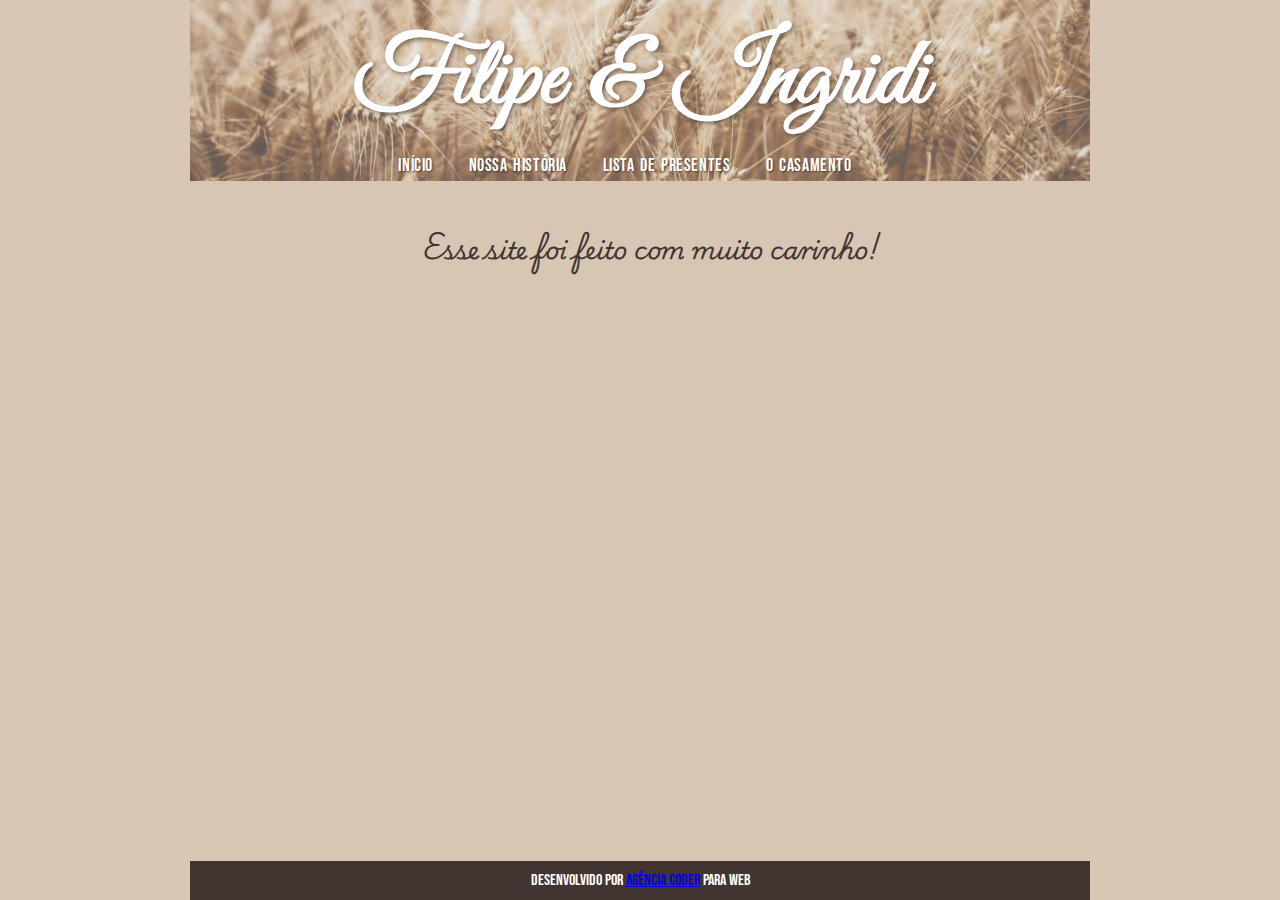
<file: index.html>
<!DOCTYPE html>
<html lang="pt-br">
<head>
    <meta charset="UTF-8">
    <meta name="viewport" content="width=device-width, initial-scale=1.0">
    <title>Filipe & Ingridi</title>
    <link rel="shortcut icon" href="image/aliança.ico" type="aliança">
    <link rel="stylesheet" href="style.css">
</head>
<body class="inicio">
    <div class="content">
        <header>
            <h1>Filipe & Ingridi</h1>
            <div class="menu1">
                <nav class="menu">
                    <a href="index.html" rel="prev" target="_self">Início</a>
                    <a href="pag1.html" rel="next" target="_self">Nossa História</a>
                    <a href="pag2.html" rel="next" target="_self">Lista de presentes</a>
                    <a href="pag3.html" rel="next" target="_self">O Casamento</a>
                </nav>
            </div>
        </header>
        <main>
            <h2>Esse site foi feito com muito carinho!</h2>
        </main>
    </div>
    <footer> Desenvolvido por <a href="https://www.instagram.com/agencia.coder/" target="_blank">Agência Coder</a> para web
    </footer>
</body>
</html>
</file>
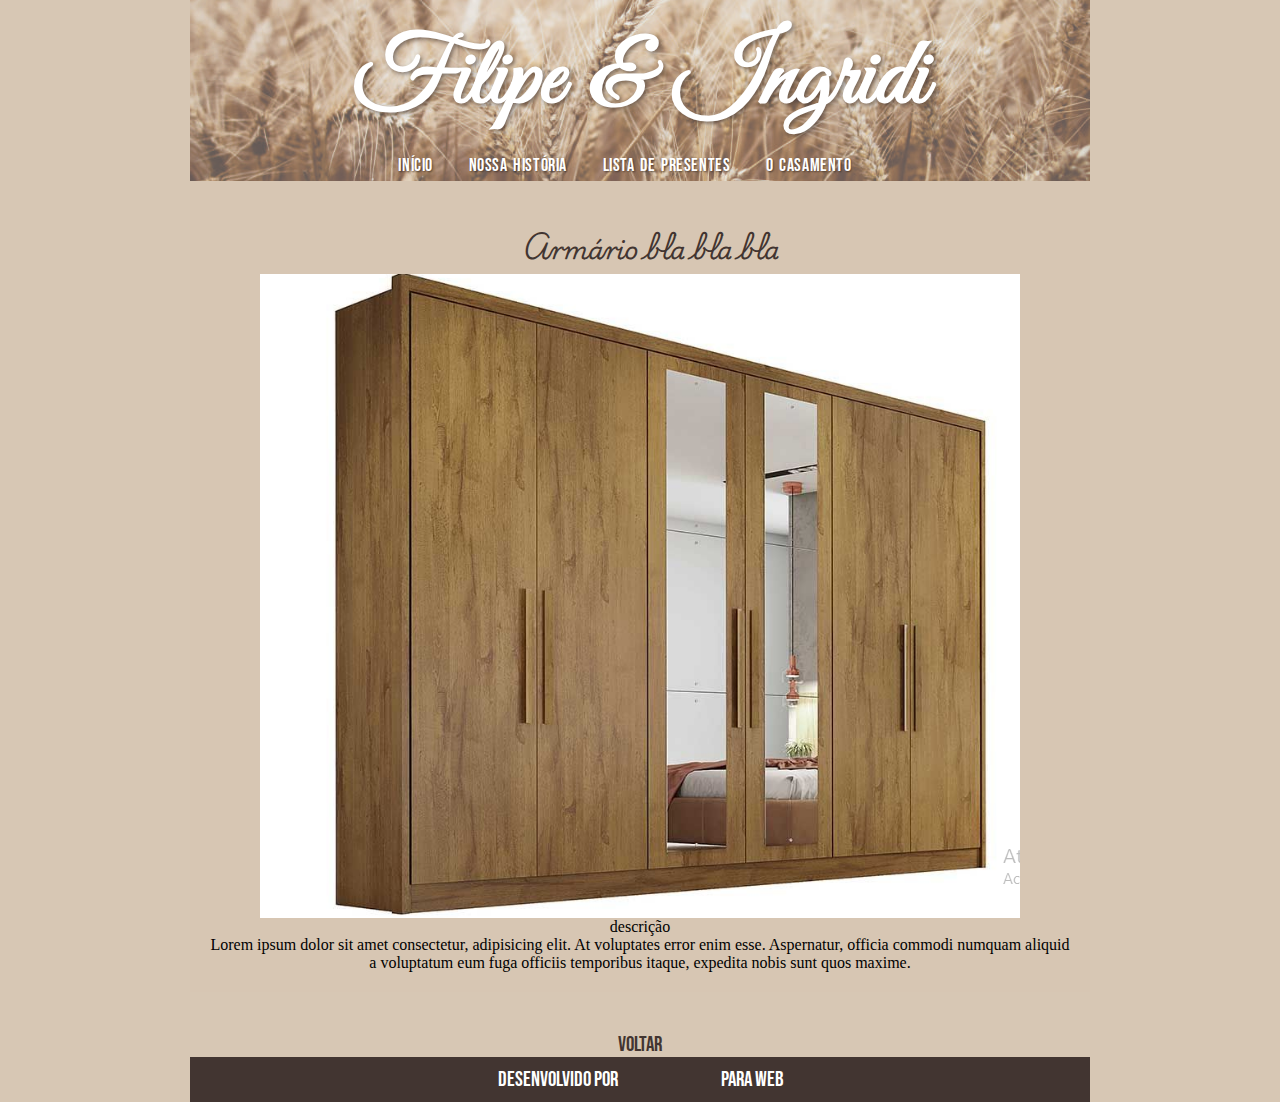
<file: armario.html>
<!DOCTYPE html>
<html lang="pt-br">

<head>
    <meta charset="UTF-8">
    <meta name="viewport" content="width=device-width, initial-scale=1.0">
    <title>Filipe & Ingridi</title>
    <link rel="shortcut icon" href="image/aliança.ico" type="aliança">
    <link rel="stylesheet" href="style.css">
</head>

<body class="inicio">
    <header>
        <h1>Filipe & Ingridi</h1>   
    <nav class="menu">
        <a href="index.html" rel="prev" target="_self">Início</a>
        <a href="pag1.html" rel="next" target="_self">Nossa História</a>
        <a href="pag2.html" rel="next" target="_self">Lista de presentes</a>
        <a href="pag3.html" rel="next" target="_self">O Casamento</a>
    </nav>
    </header>
    <main>
        <h2>Armário bla bla bla</h2>
        <img src="image/armario1.png" alt="">
        <p>descrição</p>
        <p>Lorem ipsum dolor sit amet consectetur, adipisicing elit. At voluptates error enim esse. Aspernatur, officia commodi numquam aliquid a voluptatum eum fuga officiis temporibus itaque, expedita nobis sunt quos maxime.</p>
    </main>
    <nav class="voltar">
        <a href="panela1.html">voltar</a>
        <footer> Desenvolvido por <a href="https://www.instagram.com/agencia.coder/" target="_blank">Agência Coder</a>
            para web
        </footer>
</body>

</html>
</file>
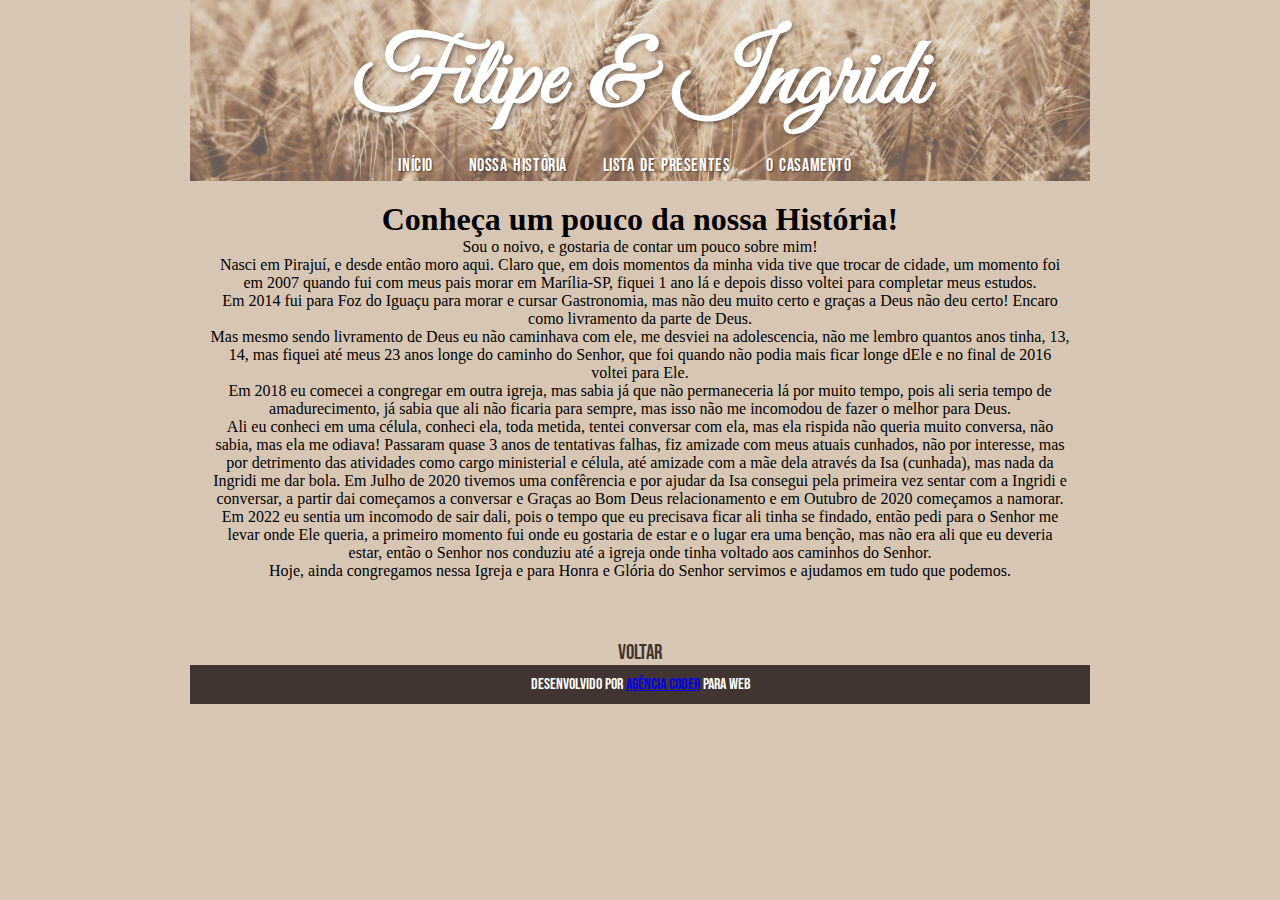
<file: noiva.html>
<!DOCTYPE html>
<html lang="pt-br">
<head>
    <meta charset="UTF-8">
    <meta name="viewport" content="width=device-width, initial-scale=1.0">
    <title>Filipe & Ingridi</title>
    <link rel="shortcut icon" href="image/aliança.ico" type="aliança">
    <link rel="stylesheet" href="style.css">
</head>
<body class="pag1">
    <header>
        <h1>Filipe & Ingridi</h1>
    <nav class="menu">
        <a href="index.html" rel="prev" target="_self">Início</a>
        <a href="pag1.html" rel="next" target="_self">Nossa História</a>
        <a href="pag2.html" rel="next" target="_self">Lista de presentes</a>
        <a href="pag3.html" rel="next" target="_self">O Casamento</a>
    </nav>
    </header>
    <main>
        <h1>Conheça um pouco da nossa História!</h1>
        <p>
            Sou o noivo, e gostaria de contar um pouco sobre mim!
        </p>
        <p>
            Nasci em Pirajuí, e desde então moro aqui. Claro que, em dois momentos da minha vida tive que trocar de cidade, um momento foi em 2007 quando fui com meus pais morar em Marília-SP, fiquei 1 ano lá e depois disso voltei para completar meus estudos. 
        </p>
        <p>
            Em 2014 fui para Foz do Iguaçu para morar e cursar Gastronomia, mas não deu muito certo e graças a Deus não deu certo! Encaro como livramento da parte de Deus.
        </p>
        <p>
            Mas mesmo sendo livramento de Deus eu não caminhava com ele, me desviei na adolescencia, não me lembro quantos anos tinha, 13, 14, mas fiquei até meus 23 anos longe do caminho do Senhor, que foi quando não podia mais ficar longe dEle e no final de 2016 voltei para Ele.
        </p>
        <p>
            Em 2018 eu comecei a congregar em outra igreja, mas sabia já que não permaneceria lá por muito tempo, pois ali seria tempo de amadurecimento, já sabia que ali não ficaria para sempre, mas isso não me incomodou de fazer o melhor para Deus.
        </p>
        <p>
            Ali eu conheci em uma célula, conheci ela, toda metida, tentei conversar com ela, mas ela rispida não queria muito conversa, não sabia, mas ela me odiava!
            Passaram quase 3 anos de tentativas falhas, fiz amizade com meus atuais cunhados, não por interesse, mas por detrimento das atividades como cargo ministerial e célula, até amizade com a mãe dela através da Isa (cunhada), mas nada da Ingridi me dar bola.
            Em Julho de 2020 tivemos uma confêrencia e por ajudar da Isa consegui pela primeira vez sentar com a Ingridi e conversar, a partir dai começamos a conversar e Graças ao Bom Deus relacionamento e em Outubro de 2020 começamos a namorar.
        </p>
        <p>
            Em 2022 eu sentia um incomodo de sair dali, pois o tempo que eu precisava ficar ali tinha se findado, então pedi para o Senhor me levar onde Ele queria, a primeiro momento fui onde eu gostaria de estar e o lugar era uma benção, mas não era ali que eu deveria estar, então o Senhor nos conduziu até a igreja onde tinha voltado aos caminhos do Senhor.
        </p>
        <p>
            Hoje, ainda congregamos nessa Igreja e para Honra e Glória do Senhor servimos e ajudamos em tudo que podemos.
        </p>
    </main>
    <nav class="voltar">
        <a href="pag1.html">voltar</a>
    </nav>
    <footer> Desenvolvido por <a href="https://www.instagram.com/agencia.coder/" target="_blank">Agência Coder</a> para web</footer>
</body>
</html>
</file>
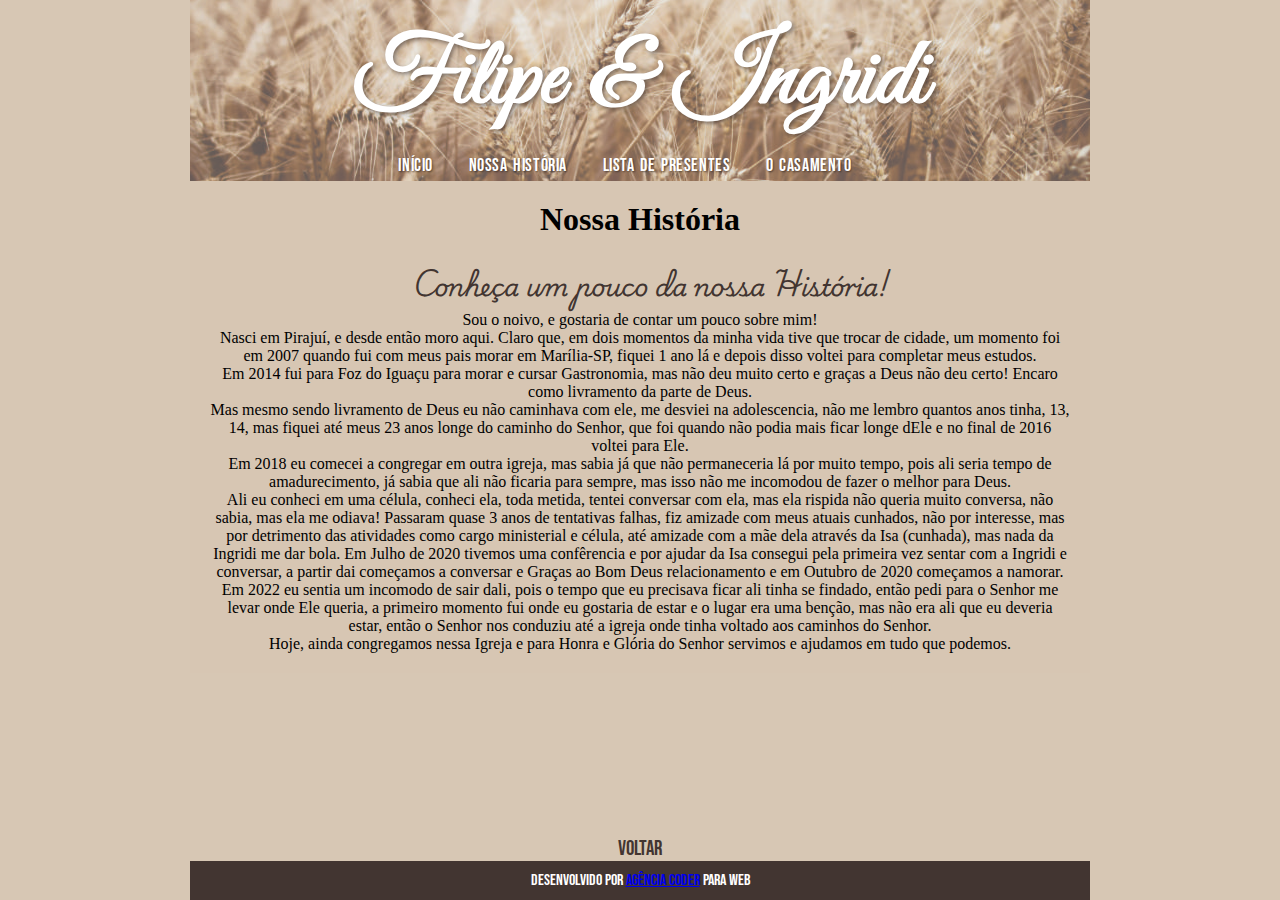
<file: noivo.html>
<!DOCTYPE html>
<html lang="pt-br">
<head>
    <meta charset="UTF-8">
    <meta name="viewport" content="width=device-width, initial-scale=1.0">
    <title>Filipe & Ingridi</title>
    <link rel="shortcut icon" href="image/aliança.ico" type="aliança">
    <link rel="stylesheet" href="style.css">
</head>
<body class="pag1">
    <div class="content">
        <header>
            <h1>Filipe & Ingridi</h1>
        <nav class="menu">
            <a href="index.html" rel="prev" target="_self">Início</a>
            <a href="pag1.html" rel="next" target="_self">Nossa História</a>
            <a href="pag2.html" rel="next" target="_self">Lista de presentes</a>
            <a href="pag3.html" rel="next" target="_self">O Casamento</a>
        </nav>
        </header>
        <main class="noivohistoria">
            <h1>Nossa História</h1>
            <h2>Conheça um pouco da nossa História!</h2>
            <p>
                Sou o noivo, e gostaria de contar um pouco sobre mim!
            </p>
            <p>
                Nasci em Pirajuí, e desde então moro aqui. Claro que, em dois momentos da minha vida tive que trocar de cidade, um momento foi em 2007 quando fui com meus pais morar em Marília-SP, fiquei 1 ano lá e depois disso voltei para completar meus estudos.
            </p>
            <p>
                Em 2014 fui para Foz do Iguaçu para morar e cursar Gastronomia, mas não deu muito certo e graças a Deus não deu certo! Encaro como livramento da parte de Deus.
            </p>
            <p>
                Mas mesmo sendo livramento de Deus eu não caminhava com ele, me desviei na adolescencia, não me lembro quantos anos tinha, 13, 14, mas fiquei até meus 23 anos longe do caminho do Senhor, que foi quando não podia mais ficar longe dEle e no final de 2016 voltei para Ele.
            </p>
            <p>
                Em 2018 eu comecei a congregar em outra igreja, mas sabia já que não permaneceria lá por muito tempo, pois ali seria tempo de amadurecimento, já sabia que ali não ficaria para sempre, mas isso não me incomodou de fazer o melhor para Deus.
            </p>
            <p>
                Ali eu conheci em uma célula, conheci ela, toda metida, tentei conversar com ela, mas ela rispida não queria muito conversa, não sabia, mas ela me odiava!
                Passaram quase 3 anos de tentativas falhas, fiz amizade com meus atuais cunhados, não por interesse, mas por detrimento das atividades como cargo ministerial e célula, até amizade com a mãe dela através da Isa (cunhada), mas nada da Ingridi me dar bola.
                Em Julho de 2020 tivemos uma confêrencia e por ajudar da Isa consegui pela primeira vez sentar com a Ingridi e conversar, a partir dai começamos a conversar e Graças ao Bom Deus relacionamento e em Outubro de 2020 começamos a namorar.
            </p>
            <p>
                Em 2022 eu sentia um incomodo de sair dali, pois o tempo que eu precisava ficar ali tinha se findado, então pedi para o Senhor me levar onde Ele queria, a primeiro momento fui onde eu gostaria de estar e o lugar era uma benção, mas não era ali que eu deveria estar, então o Senhor nos conduziu até a igreja onde tinha voltado aos caminhos do Senhor.
            </p>
            <p>
                Hoje, ainda congregamos nessa Igreja e para Honra e Glória do Senhor servimos e ajudamos em tudo que podemos.
            </p>
        </main>
    </div>
    <nav class="voltar">
        <a href="pag1.html">voltar</a>
    </nav>
    <footer> Desenvolvido por <a href="https://www.instagram.com/agencia.coder/" target="_blank">Agência Coder</a> para web</footer>
</body>
</html>
</file>
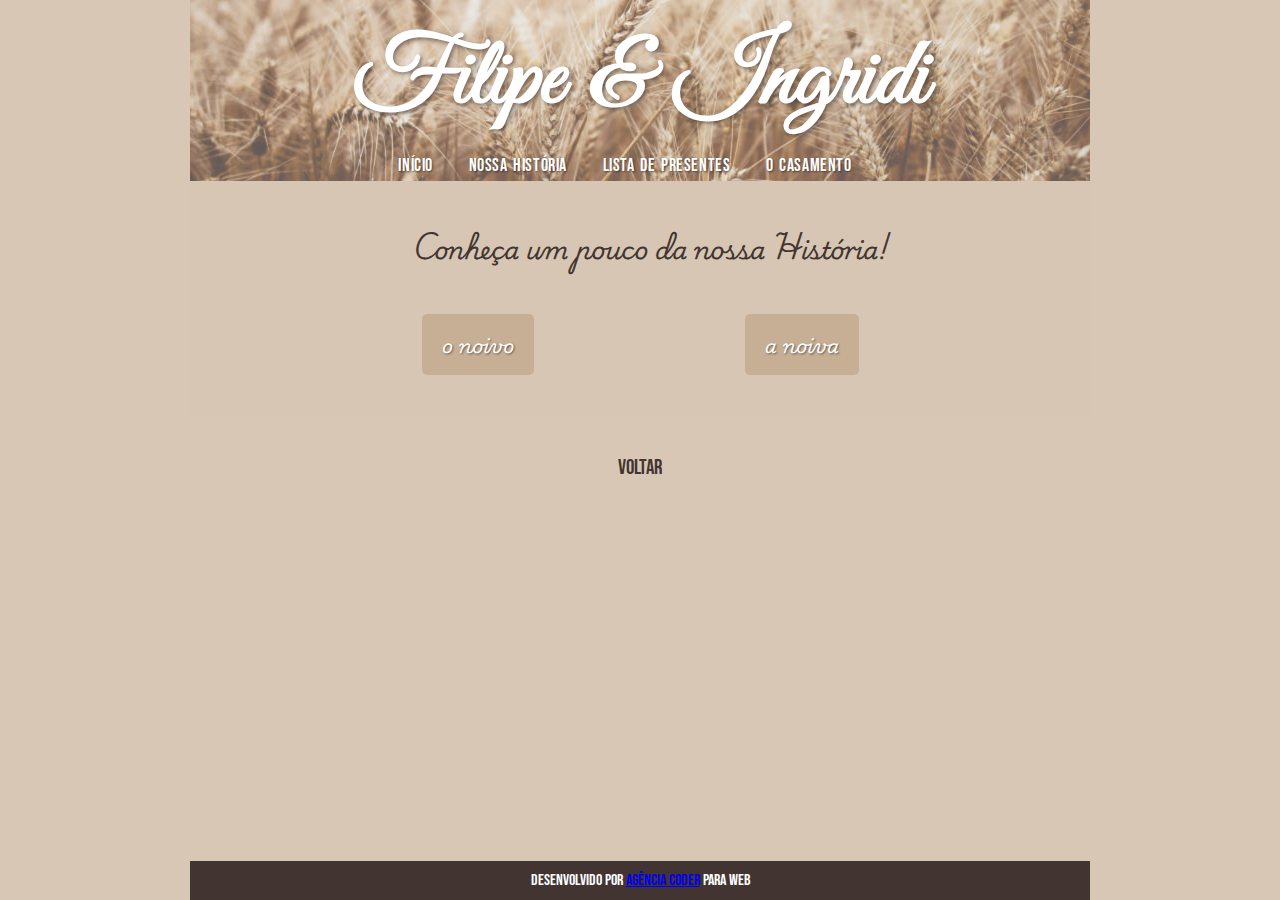
<file: pag1.html>
<!DOCTYPE html>
<html lang="pt-br">
<head>
    <meta charset="UTF-8">
    <meta name="viewport" content="width=device-width, initial-scale=1.0">
    <title>Filipe & Ingridi</title>
    <link rel="shortcut icon" href="image/aliança.ico" type="aliança">
    <link rel="stylesheet" href="style.css">
</head>
<body class="pag1">
    <div class="content">
        <header>
            <h1>Filipe & Ingridi</h1>
            <nav class="menu">
                <a href="index.html" rel="prev" target="_self">Início</a>
                <a href="pag1.html" rel="next" target="_self">Nossa História</a>
                <a href="pag2.html" rel="next" target="_self">Lista de presentes</a>
                <a href="pag3.html" rel="next" target="_self">O Casamento</a>
            </nav>         
        </header>

        <main>
            <h2>Conheça um pouco da nossa História!</h2>
            
            <div class="noivos">
                <a class="noivo" href="noivo.html"><h3>o noivo</h3></a>
                <a class="noiva" href="noiva.html"><h3>a noiva</h3></a>
            </div>
        </main>
        
        <nav class="voltar">
            <a href="index.html">voltar</a>
        </nav>

    </div>
    <footer> Desenvolvido por <a href="https://www.instagram.com/agencia.coder/" target="_blank">Agência Coder</a> para web
    </footer>
</body>
</html>
</file>
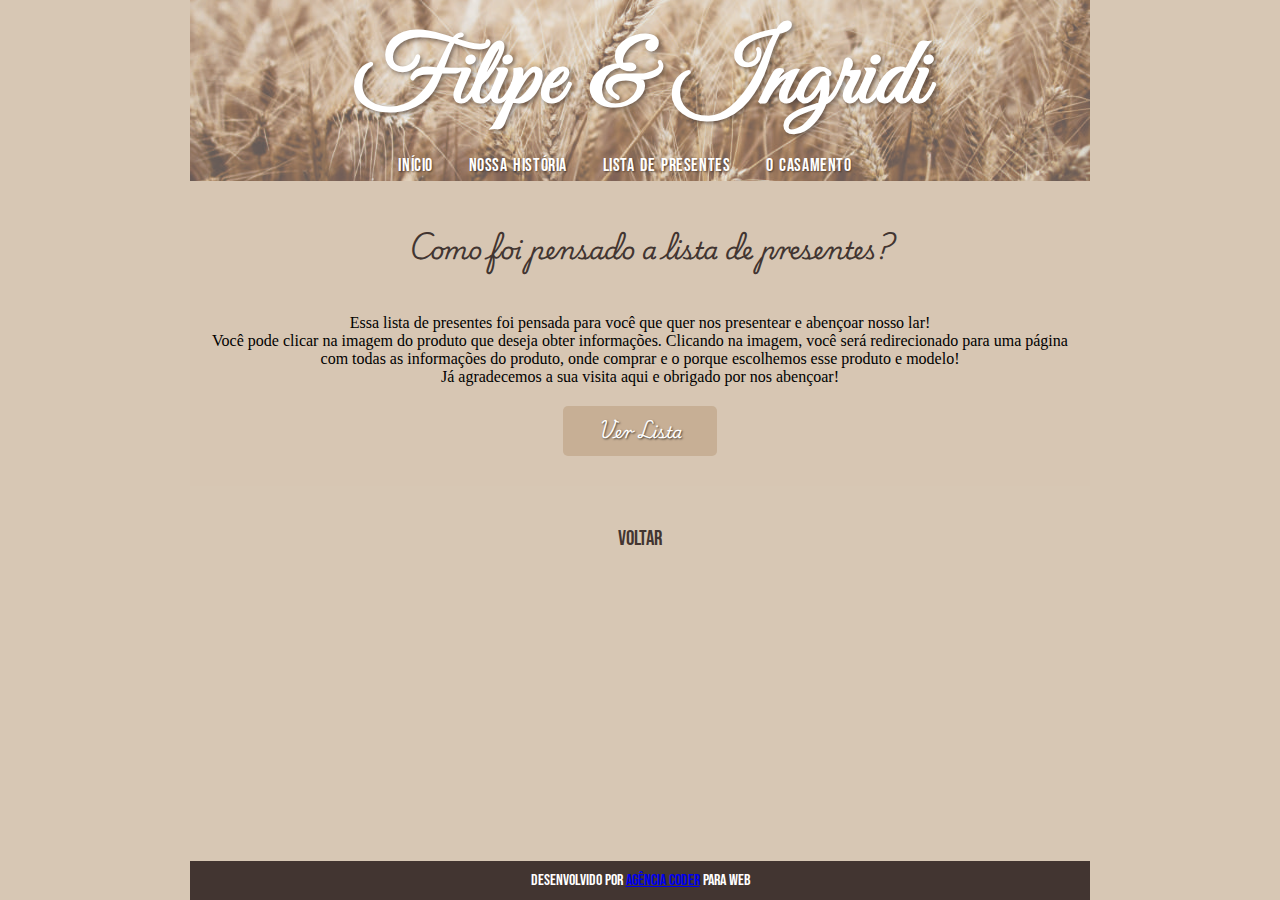
<file: pag2.html>
<!DOCTYPE html>
<html lang="pt-br">
<head>
    <meta charset="UTF-8">
    <meta name="viewport" content="width=device-width, initial-scale=1.0">
    <title>Filipe & Ingridi</title>
    <link rel="shortcut icon" href="image/aliança.ico" type="aliança">
    <link rel="stylesheet" href="style.css">
</head>
<body class="pag2">
    <div class="content">
        <header>
            <h1>Filipe & Ingridi</h1>
        
        <nav class="menu">
            <a href="index.html" rel="prev" target="_self">Início</a>
            <a href="pag1.html" rel="next" target="_self">Nossa História</a>
            <a href="pag2.html" rel="next" target="_self">Lista de presentes</a>
            <a href="pag3.html" rel="next" target="_self">O Casamento</a>
        </nav>
        </header>
        <main class="listapresentes">
            <h2>Como foi pensado a lista de presentes?</h2>
            <p>Essa lista de presentes foi pensada para você que quer nos presentear e abençoar nosso lar! </p>
            <p>Você pode clicar na imagem do produto que deseja obter informações. Clicando na imagem, você será redirecionado para uma página com todas as informações do produto, onde comprar e o porque escolhemos esse produto e modelo!</p>
            <p>Já agradecemos a sua visita aqui e obrigado por nos abençoar!</p>
        
            <a class="linkpresentes1" href="panela1.html">Ver Lista</a>
        </main>
        <nav class="voltar">
            <a href="index.html">voltar</a>
        </nav>
    </div>
    <footer> Desenvolvido por <a href="https://www.instagram.com/agencia.coder/" target="_blank">Agência Coder</a> para web</footer>
</body>
</html>
</file>
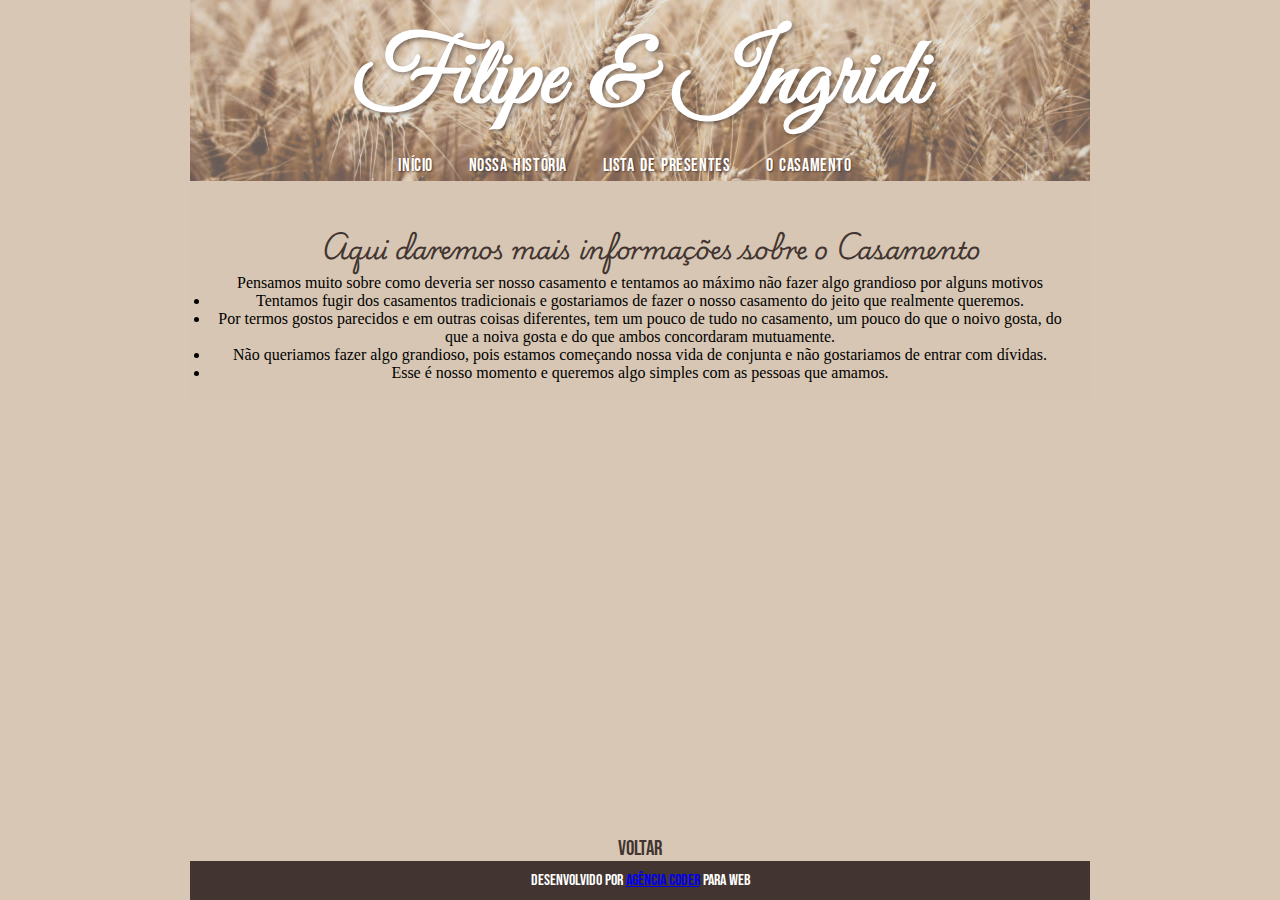
<file: pag3.html>
<!DOCTYPE html>
<html lang="pt-br">
<head>
    <meta charset="UTF-8">
    <meta name="viewport" content="width=device-width, initial-scale=1.0">
    <title>Filipe & Ingridi</title>
    <link rel="shortcut icon" href="image/aliança.ico" type="aliança">
    <link rel="stylesheet" href="style.css">
</head>
<body class="inicio">
    <div class="content">
        <header>
            <h1>Filipe & Ingridi</h1>
        <nav class="menu">
            <a href="index.html" rel="prev" target="_self">Início</a>
            <a href="pag1.html" rel="next" target="_self">Nossa História</a>
            <a href="pag2.html" rel="next" target="_self">Lista de presentes</a>
            <a href="pag3.html" rel="next" target="_self">O Casamento</a>
        </nav>
        </header>
        <main>
            <h2>Aqui daremos mais informações sobre o Casamento</h2>
            <p>Pensamos muito sobre como deveria ser nosso casamento e tentamos ao máximo não fazer algo grandioso por alguns motivos</p>
            <ul>
                <li>Tentamos fugir dos casamentos tradicionais e gostariamos de fazer o nosso casamento do jeito que realmente queremos.</li>
                <li>Por termos gostos parecidos e em outras coisas diferentes, tem um pouco de tudo no casamento, um pouco do que o noivo gosta, do que a noiva gosta e do que ambos concordaram mutuamente.</li>
                <li>Não queriamos fazer algo grandioso, pois estamos começando nossa vida de conjunta e não gostariamos de entrar com dívidas.</li>
                <li>Esse é nosso momento e queremos algo simples com as pessoas que amamos.</li>
            </ul>
        </main>
    </div>
    <nav class="voltar">
        <a href="index.html">voltar</a>
    </nav>
    <footer> Desenvolvido por <a href="https://www.instagram.com/agencia.coder/" target="_blank">Agência Coder</a> para web</footer>
</body>
</html>
</file>
<file: style.css>
@charset "UTF-8";
@import url('https://fonts.googleapis.com/css2?family=Bebas+Neue&display=swap');
@import url('https://fonts.googleapis.com/css2?family=Bebas+Neue&family=Playwrite+CU:wght@100..400&display=swap');
@import url('https://fonts.googleapis.com/css2?family=Great+Vibes&display=swap');

/* 
#423531
#bb9f7f96
"Great Vibes", cursive;
"Playwrite CU", cursive;
'Bebas Neue', sans-serif;
*/

/* 
img {
    width: 100% - para redimencionar a imagem no site
}
 */

:root {
    --cor0: #bb9f7f96;
    --cor01: #8d775e96;
    --cor1: #423531;
    --cor3: #D7C6B3;

    --fonte-header: "Great Vibes", cursive;
    --fonte-bebas: 'Bebas Neue', Arial, Verdana, Helvetica, sans-serif;
    --fonte-cursiva: "Playwrite CU", cursive;
}


* {
    margin: 0;
    padding: 0;
    box-sizing: border-box;

}

html, body {
    height: 100%;
    margin: 0;
}

/* ---------BODY-------------- */
body {
    background-color: var(--cor0);
    max-width: 900px; /* tamanho max da tela*/
    min-height: 280px; /*tamanho minimo da tela*/
    margin: auto;
    display: flex;
    flex-direction: column;
}

/* -----------CONFIG H ---------*/
h1{
    margin: 0px;
}

h2{
    font-family: var(--fonte-cursiva);
    text-align: center;
    color: var(--cor1);
}

h3{
    font-family: var(--fonte-cursiva);
    
}

/*------------HEADER---------- */
.content{
    flex: 1;
}

header {
    background-image: url(image/background3.jpg);
    background-size: cover;
    background-repeat: no-repeat;
    background-position: center;
    font-family: Arial, sans-serif;
    
}

header h1{
    font-family: var(--fonte-header);
    color: white;
    font-size: 6em;
    word-spacing: 10px;
    text-shadow: 2px 2px 4px #42353198;
    text-align: center;
    padding: 20px 0px 10px 0px;
    
}

/* -----------NAV-MENU----------- */
.menu{
    font-family: var(--fonte-bebas);
    text-align: center;
    padding: 5px;
    word-spacing: 2px;
    letter-spacing: 0.6px;
}

.menu a{
    color: white;
    text-shadow: 1px 1px 2px rgba(0, 0, 0, 0.479);
    text-decoration: none;
    margin-top: 20px;
    margin-right: 30px;
    font-size: 1.1em;
}

.menu a:hover {
    color: var(--cor1);
    transition: 0.5s;
}

/* ---------------MAIN-------------- */
main{
    background-color: white;
    padding: 20px;
    background-color: var(--cor3);
    text-align: center;
    display: flex;
    flex-direction: column;
    justify-content: center;
    align-items: center;
    
    
}

main h2{
    font-family: var(--fonte-cursiva);
    padding: 20px 0px 0px 20px;
}

main a {
    text-decoration: none;
    display: flex;
    columns: 2;  
    color: white;
    margin: 10px;
}

main .noivos {
    display: flex;
    justify-content: space-around;
    align-items: center;
    margin-top: 20px;
}

main .noivos a{
    text-decoration: none;
    color: white;
    text-shadow: 1px 1px 2px rgba(0, 0, 0, 0.479);
    padding: 10px 20px; 
    background-color: var(--cor0);
    border-radius: 5px;
    margin: 0 10px;
}

.listapresentes h2{
    padding-bottom: 40px;
    
}

.linkpresentes1 {
    font-family: var(--fonte-cursiva);
    text-decoration: none;
    color: white;
    text-shadow: 1px 1px 2px rgba(0, 0, 0, 0.637);
    padding: 20px 35px;
    background-color: var(--cor0);
    border-radius: 5px;
    margin-top: 20px;
    display: flex;
    text-align: center;
    line-height: 10px; 
}

a.linkpresentes1:hover {
    color: var(--cor1);
    transition: 0.4s;
}

/* -----NOIVOS NOIVO NOIVA----- */

.noivos {
    display: flex;
    justify-content: space-between;
    width: 80%;
    padding: 20px;   
}

.noivos a{
    text-decoration: none;
    color: white;
    padding: 10px 20px;
    background-color: var(--cor1);
    border-radius: 5px;
    margin: 0 10px;
    display: flex;
    justify-content: center;
    align-items: center;
}

.noivos a:hover{
    color: var(--cor1);
    background-color: var(--cor01);
    
    
}
/* ---------VOLTAR-------- */
.voltar {
    font-family: var(--fonte-bebas);
    padding: 40px 0px 0px 0px;
    text-align: center;
    font-size: 1.3em;
    
}

.voltar a {
    text-decoration: none;
    color: var(--cor1);
}

.voltar a:hover{
    color: var(--cor01);
    text-decoration: underline;
}
/* ----------------FOOTER --------------*/
footer{
    font-family: var(--fonte-bebas);
    text-align: center;
    background-color: var(--cor1);
    color: white;
    padding: 10px;
}
</file>
